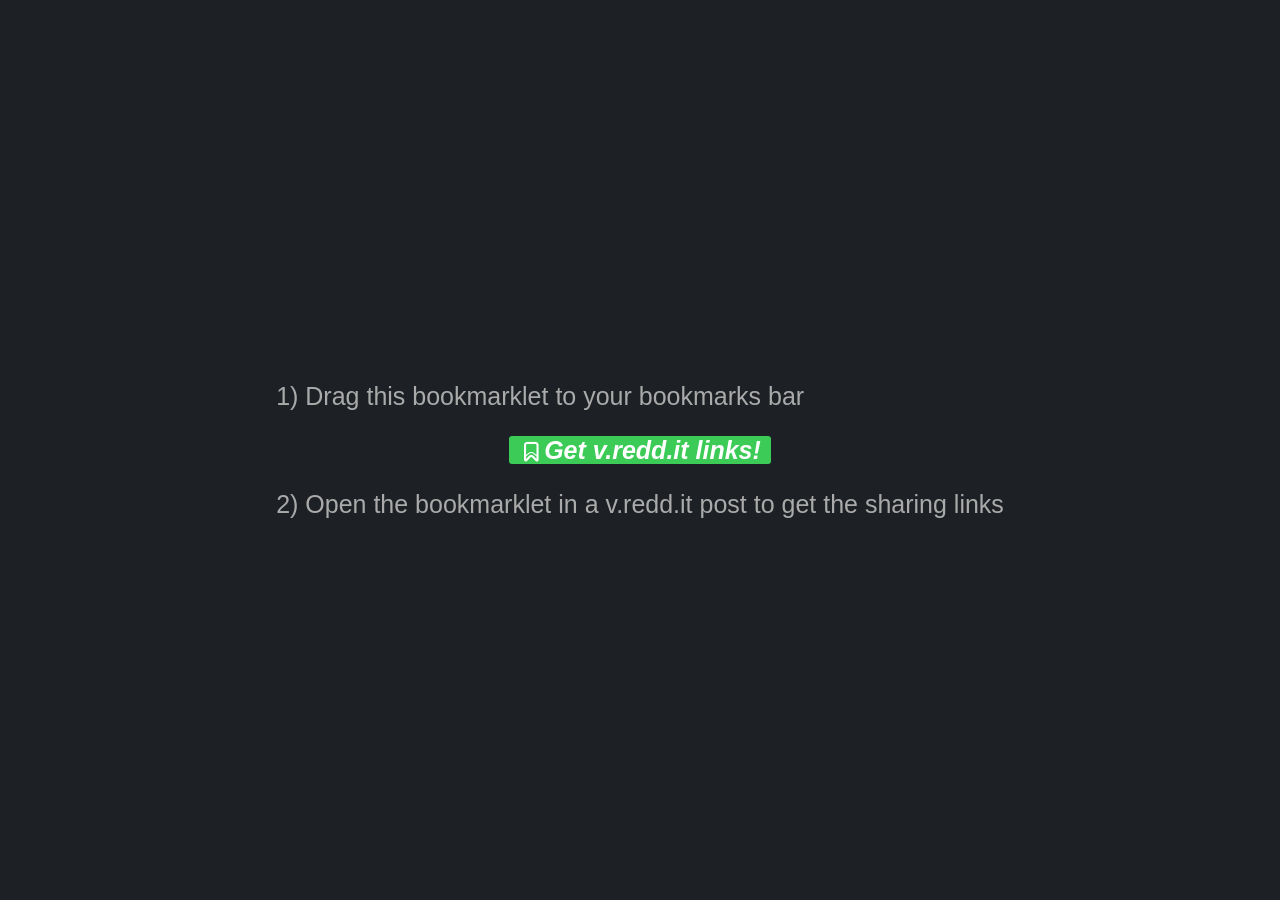
<file: bookmarklet.html>
<!DOCTYPE html>
<html>
<head>
	<meta charset="UTF-8">
	<meta name="viewport" content="width=device-width, initial-scale=1">
	<title>Bookmarklet for v.redd.it</title>
	<link rel="apple-touch-icon" sizes="180x180" href="icons/apple-touch-icon.png">
	<link rel="icon" type="image/png" sizes="32x32" href="icons/favicon-32x32.png">
	<link rel="icon" type="image/png" sizes="16x16" href="icons/favicon-16x16.png">
	<link rel="manifest" href="icons/site.webmanifest">
	<link rel="mask-icon" href="icons/safari-pinned-tab.svg" color="#3bcb56">
	<meta name="msapplication-TileColor" content="#3bcb56">
	<meta name="theme-color" content="#3bcb56">
	<link rel="shortcut icon" href="icons/favicon.ico">
	<meta name="msapplication-config" content="icons/browserconfig.xml">
	<link rel="stylesheet" type="text/css" href="style.css">
	<link rel="stylesheet" type="text/css" href="font/typicons.min.css">
</head>
<body>
	<style>
		.instructions {
			display: flex;
			flex-direction: column;
			align-items: flex-start;
		}
		.bookmark {
			align-self: center;
		}
		i {
			background-color: rgb(59, 203, 86);
			border-radius: 3px;
			color: white;
			padding: 0 10px;
		}
		a {
			position: inherit;
			opacity: 1;
			font-size: 25px;
			padding: 0;
			outline: none;
		}
		p {
			font-size: 25px;
		}
	</style>
	<div class="main-content">
		<div class="instructions">
			<p>1) Drag this bookmarklet to your bookmarks bar</p>
			<div class="bookmark">
				<a id="link-bookmarklet" href="">
					<i class="typcn typcn-bookmark">Get v.redd.it links!</i>
				</a>
			</div>
			<p>2) Open the bookmarklet in a v.redd.it post to get the sharing links</p>
		</div>
	</div>
	<script type="text/javascript">
		let bookmarkFunction = function() {
			let dynamicallyLoadScript = function(url) {
				var script = document.createElement("script");
				script.src = url;
				document.head.appendChild(script);
			}

			let copyToClipboard = function(str) {
				let textarea = document.createElement('textarea');
				textarea.value = str;
				document.body.appendChild(textarea);
				textarea.select();
				document.execCommand('copy');
				document.body.removeChild(textarea);
			};

			let checkAndFixUrl = function(url) {
				let posReddit = url.indexOf("r/");
				if (posReddit !== -1) {
					let urlPath = url.substring(posReddit, url.length);
					return "https://www.reddit.com/" + urlPath;
				}
			};

			let getCustomUrl = function(url) {
				url = url.split("/").slice(0,-2).join("/");
				return url.replace("reddit.com/r", "vrddit.com/r");
			};

			let getVideoInfo = function(urlVideo) {
				let request = new XMLHttpRequest();
				urlVideo = checkAndFixUrl(urlVideo);
				request.open("GET", urlVideo + "/.json", true);
				request.onload = function() {
					let data;
					try {
						data = JSON.parse(request.responseText);
					} catch (error) {
						// alert("Error: Video request failed");
						swal({
							title: "Error",
							text: "Video request failed",
							type: "error",
							showCloseButton: true,
							showConfirmButton: false
						});
						return;
					}
					if (request.status >= 200 && request.status < 400) {
						try {
							let postData = data[0].data.children[0].data;
							if (postData.crosspost_parent_list) {
								getVideoInfo(postData.crosspost_parent_list[0].permalink);
							} else {
								let title = postData.title;
								let redditVideoData = postData.media.reddit_video;
								let idPost = postData.id;
								if (redditVideoData) {
									let urlCustomPlayer = getCustomUrl(urlVideo);
									let urlDirectVideo = redditVideoData.fallback_url;
									let urlRedditPlayer = "https://www.reddit.com/mediaembed/" + idPost;
									// alert("Video: " + title + "\n\nCustom Player: " + urlCustomPlayer + "\n\nReddit Player: " + urlRedditPlayer + "\n\nDirect: " + urlDirectVideo + "\n\n");
									swal({
										title: '<strong>Links for this v.redd.it video</strong>',
										html:
											'<style>.vrdditBtn{display: inline-block;padding: 3px 12px;font-size: 14px;font-weight: 400;line-height: 1.42857143;text-align: center;white-space: nowrap;vertical-align: middle;cursor: pointer;-webkit-user-select: none;-moz-user-select: none;-ms-user-select: none;user-select: none;background-image: none;border: 1px solid transparent;color: #fff;background-color: #28a745;border-color: #28a745;border-radius: 3px;}</style>' +
											'<label for="custom-input" style="display: block; margin: 5px auto;">Custom Player</label>' +
											'<a href="' + urlCustomPlayer + '" target="_blank"><input name="custom-input" value="' + urlCustomPlayer + '" style="display: block; width: 100%; text-align: center; margin: 5px auto; color: blue; text-decoration: underline; cursor: pointer;"></a>' +
											'<input id="btnCustomPlyr" class="vrdditBtn" type="button" style="display: block; margin: 5px auto 10px auto;" value="Copy">' +
											'<label for="reddit-input" style="display: block; margin: 5px auto;">Reddit Player</label>' +
											'<a href="' + urlRedditPlayer + '" target="_blank"><input name="reddit-input" value="' + urlRedditPlayer + '" style="display: block; width: 100%; text-align: center; margin: 5px auto; color: blue; text-decoration: underline; cursor: pointer;"></a>' +
											'<input id="btnRedditPlyr" class="vrdditBtn" type="button" style="display: block; margin: 5px auto 10px auto;" value="Copy">' +
											'<label for="direct-input" style="display: block; margin: 5px auto;">Direct (No Sound)</label>' +
											'<a href="' + urlDirectVideo + '" target="_blank"><input name="direct-input" value="' + urlDirectVideo + '" style="display: block; width: 100%; text-align: center; margin: 5px auto; color: blue; text-decoration: underline; cursor: pointer;"></a>' +
											'<input id="btnDirectPlyr" class="vrdditBtn" type="button" style="display: block; margin: 5px auto 10px auto;" value="Copy">',
										showCloseButton: true,
										showConfirmButton: false
									});
									document.addEventListener("click", function(event) {
										let element = event.target;
										if (element.id === "btnCustomPlyr") {
											copyToClipboard(urlCustomPlayer);
										} else if (element.id === "btnRedditPlyr") {
											copyToClipboard(urlRedditPlayer);
										} else if (element.id === "btnDirectPlyr") {
											copyToClipboard(urlDirectVideo);
										}
									});
								}
							}
						} catch (error) {
							// alert("Error: URL doesn't have a v.redd.it video");
							swal({
								title: "Error",
								text: "URL doesn't have a v.redd.it video",
								type: "error",
								showCloseButton: true,
								showConfirmButton: false
							});
						}
					} else {
						// alert(data.error + ": " + data.message);
						swal({
							title: data.error,
							text: data.message,
							type: "error",
							showCloseButton: true,
							showConfirmButton: false
						});
					}
				};
				request.onerror = function() {
					let errorMessage = "Video request failed";
					let isFirefox = navigator.userAgent.toLowerCase().indexOf('firefox') > -1;
					if (isFirefox) {
						errorMessage += " (Possibly blocked by Firefox's Tracking Protection)"
					}
					// alert("Error: " + errorMessage);
					swal({
						title: "Error",
						text: errorMessage,
						type: "error",
						showCloseButton: true,
						showConfirmButton: false
					});
				};
				request.send();
			};

			dynamicallyLoadScript("https://www.vrddit.com/sweetalert2/sweetalert2.all.min.js");

			// let urlVideo = prompt("Post URL:", "");
			let urlVideo = window.location.href;
			if (urlVideo) {
				getVideoInfo(urlVideo);
			} else {
				// alert("URL not found");
				swal({
					title: "Error",
					text: "URL not found",
					type: "error",
					showCloseButton: true,
					showConfirmButton: false
				});
			}
		};
		let bookmarkString = bookmarkFunction.toString(); 
		bookmarkString = bookmarkString.slice(bookmarkString.indexOf("{") + 1, bookmarkString.lastIndexOf("}"));
		document.getElementById("link-bookmarklet").href = "javascript:" + encodeURI("(function(){" + bookmarkString + "})();");
	</script>
</body>
</html>
</file>
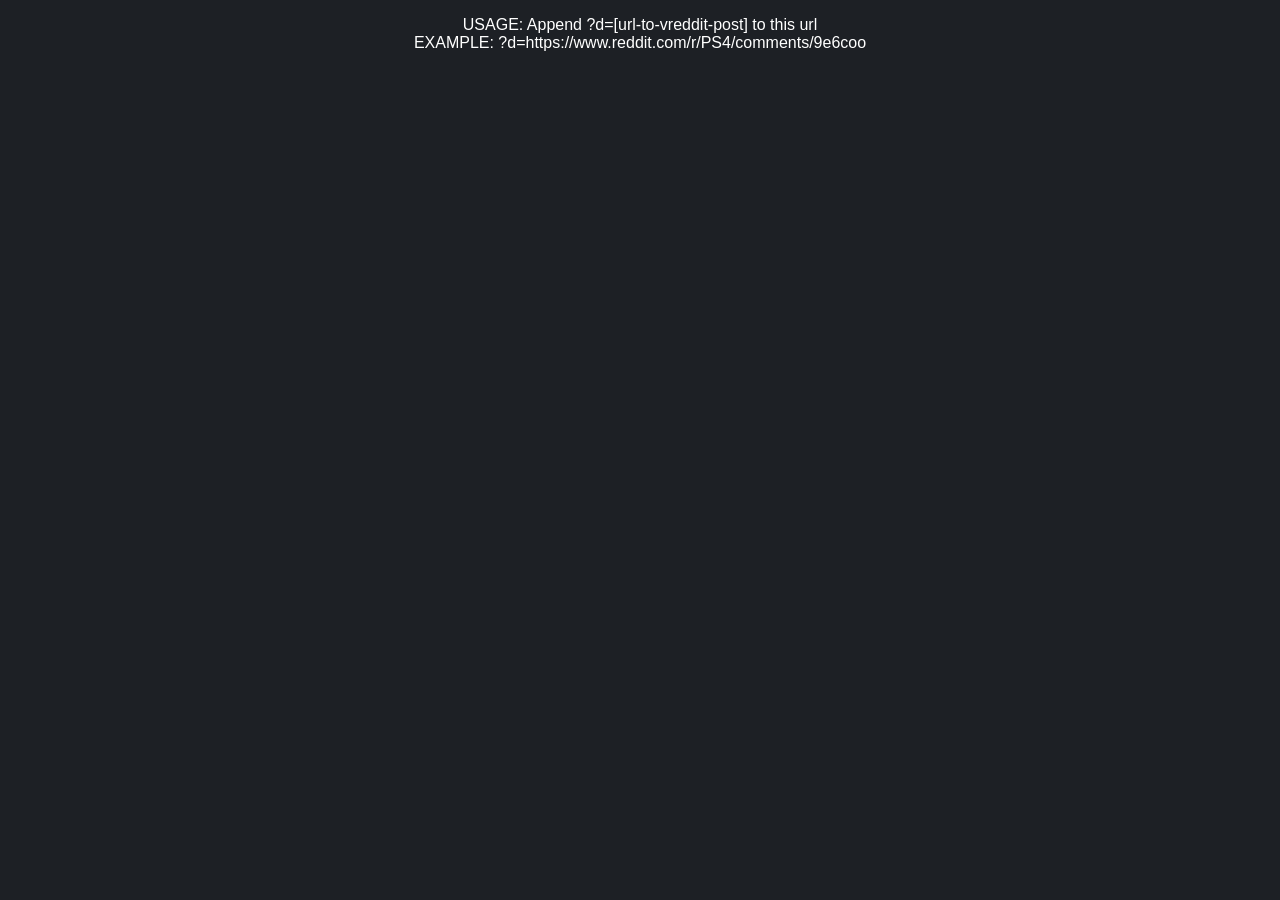
<file: ffmpeg.html>
<!DOCTYPE html>
<html>
<head>
	<meta charset="UTF-8">
	<meta name="viewport" content="width=device-width, initial-scale=1">
    <title>FFMPEG Proof of Concept</title>
    <link rel="apple-touch-icon" sizes="180x180" href="icons/apple-touch-icon.png">
	<link rel="icon" type="image/png" sizes="32x32" href="icons/favicon-32x32.png">
	<link rel="icon" type="image/png" sizes="16x16" href="icons/favicon-16x16.png">
	<link rel="manifest" href="icons/site.webmanifest">
	<link rel="mask-icon" href="icons/safari-pinned-tab.svg" color="#3bcb56">
	<meta name="msapplication-TileColor" content="#3bcb56">
	<meta name="theme-color" content="#3bcb56">
	<link rel="shortcut icon" href="icons/favicon.ico">
	<meta name="msapplication-config" content="icons/browserconfig.xml">
	<link rel="stylesheet" type="text/css" href="style.css">
    <script type="text/javascript" src="ffmpeg/download.js"></script>
    <style>
    	body {
    		text-align: center;
    		color: white;
    	}
    	a {
    		position: relative;
    		padding: 0;
    	}
    </style>
</head>
<body>
	<div class="ffmpeg-container">
		<p class="loading-message">Loading... (Check console for details)</p>
	</div>
</body>
</html>
</file>
<file: style.css>
html, body {
  width: 100%;
  height: 100%;
  margin: 0;
}

body {
  background: #1d2025;
  font-family: "Helvetica Neue", Helvetica, Arial, sans-serif;
  display: flex;
  flex-direction: column;
}

.topbar {
  height: 20px;
  width: 100%;
  display: flex;
  align-items: center;
  justify-content: flex-end;
}

.main-content {
  text-align: center; 
  color: #aaa;
  width: 100%;
  display: flex;
  align-content: center;
  align-items: center;
  justify-content: center;
  flex: 1;
}

.video-container {
  display: none;
}

form, input, label {
  display: block;
  margin: 10px auto;
  width: 50vw;
}

button {
  display: inline-block;
  padding: 6px 12px;
  margin-bottom: 0;
  font-size: 14px;
  font-weight: 400;
  line-height: 1.42857143;
  text-align: center;
  white-space: nowrap;
  vertical-align: middle;
  cursor: pointer;
  -webkit-user-select: none;
  -moz-user-select: none;
  -ms-user-select: none;
  user-select: none;
  background-image: none;
  border: 1px solid transparent;
  color: #fff;
  background-color: #6c757d;
  border-color: #6c757d;
}

.switch-message {
  color: #c3c3c3;
  font-size: 10px;
  padding-right: 5px;
}

.loader,
.loader:before,
.loader:after {
  border-radius: 50%;
}

.loader {
  color: #ffffff;
  font-size: 11px;
  text-indent: -99999em;
  margin: 55px auto;
  position: relative;
  width: 10em;
  height: 10em;
  box-shadow: inset 0 0 0 1em;
  -webkit-transform: translateZ(0);
  -ms-transform: translateZ(0);
  transform: translateZ(0);
}

.loader:before,
.loader:after {
  position: absolute;
  content: '';
}

.loader:before {
  width: 5.2em;
  height: 10.2em;
  background: #1d2025;
  border-radius: 10.2em 0 0 10.2em;
  top: -0.1em;
  left: -0.1em;
  -webkit-transform-origin: 5.2em 5.1em;
  transform-origin: 5.2em 5.1em;
  -webkit-animation: load2 2s infinite ease 1.5s;
  animation: load2 2s infinite ease 1.5s;
}

.loader:after {
  width: 5.2em;
  height: 10.2em;
  background: #1d2025;
  border-radius: 0 10.2em 10.2em 0;
  top: -0.1em;
  left: 5.1em;
  -webkit-transform-origin: 0px 5.1em;
  transform-origin: 0px 5.1em;
  -webkit-animation: load2 2s infinite ease;
  animation: load2 2s infinite ease;
}

@-webkit-keyframes load2 {
  0% {
    -webkit-transform: rotate(0deg);
    transform: rotate(0deg);
  }
  100% {
    -webkit-transform: rotate(360deg);
    transform: rotate(360deg);
  }
}

@keyframes load2 {
  0% {
    -webkit-transform: rotate(0deg);
    transform: rotate(0deg);
  }
  100% {
    -webkit-transform: rotate(360deg);
    transform: rotate(360deg);
  }
}

a {
  text-decoration: none;
  opacity: .6;
  padding: 60px;
  font-weight: bolder;
  position: absolute;
  right: 0px;
  bottom: 0px;
  font-size: 1.4em;
}

a:hover {
  opacity: 1;
}

#toggle-container {
  width: 160px;
  height: 15px;
  padding-left: 5px;
  position: relative;
  overflow: hidden;
  cursor: pointer;
}

.toggle-inner-container {
  position: absolute;
  left: 0;
  top: 0;
  width: inherit;
  height: inherit;
  text-transform: uppercase;
  font-size: .6em;
  letter-spacing: .2em;
}

.toggle-inner-container:first-child {
  background: #e9e9e9;
  color: #a9a9a9;
}

.toggle-inner-container:nth-child(2) {
  color: white;
  clip-path: inset(0 50% 0 0);
  transition: .3s cubic-bezier(0,0,0,1);
}

.toggle {
  width: 50%;
  position: absolute;
  height: inherit;
  display: flex;
  box-sizing: border-box;
}

.toggle p {
  margin: auto;
}

.toggle:nth-child(1) {
  right: 0;
}
</file>
<file: font/typicons.min.css>
@charset 'UTF-8';@font-face{font-family:'typicons';font-weight:normal;font-style:normal;src:url('typicons.eot');src:url('typicons.eot?#iefix') format('embedded-opentype'),url('typicons.woff') format('woff'),url('typicons.ttf') format('truetype'),url('typicons.svg#typicons') format('svg')}.typcn:before{font-family:'typicons';font-style:normal;font-weight:normal;speak:none;display:inline-block;text-decoration:inherit;width:1em;height:1em;font-size:1em;text-align:center;-webkit-font-smoothing:antialiased;font-smoothing:antialiased;text-rendering:optimizeLegibility}.typcn-adjust-brightness:before{content:'\e000'}.typcn-adjust-contrast:before{content:'\e001'}.typcn-anchor-outline:before{content:'\e002'}.typcn-anchor:before{content:'\e003'}.typcn-archive:before{content:'\e004'}.typcn-arrow-back-outline:before{content:'\e005'}.typcn-arrow-back:before{content:'\e006'}.typcn-arrow-down-outline:before{content:'\e007'}.typcn-arrow-down-thick:before{content:'\e008'}.typcn-arrow-down:before{content:'\e009'}.typcn-arrow-forward-outline:before{content:'\e00a'}.typcn-arrow-forward:before{content:'\e00b'}.typcn-arrow-left-outline:before{content:'\e00c'}.typcn-arrow-left-thick:before{content:'\e00d'}.typcn-arrow-left:before{content:'\e00e'}.typcn-arrow-loop-outline:before{content:'\e00f'}.typcn-arrow-loop:before{content:'\e010'}.typcn-arrow-maximise-outline:before{content:'\e011'}.typcn-arrow-maximise:before{content:'\e012'}.typcn-arrow-minimise-outline:before{content:'\e013'}.typcn-arrow-minimise:before{content:'\e014'}.typcn-arrow-move-outline:before{content:'\e015'}.typcn-arrow-move:before{content:'\e016'}.typcn-arrow-repeat-outline:before{content:'\e017'}.typcn-arrow-repeat:before{content:'\e018'}.typcn-arrow-right-outline:before{content:'\e019'}.typcn-arrow-right-thick:before{content:'\e01a'}.typcn-arrow-right:before{content:'\e01b'}.typcn-arrow-shuffle:before{content:'\e01c'}.typcn-arrow-sorted-down:before{content:'\e01d'}.typcn-arrow-sorted-up:before{content:'\e01e'}.typcn-arrow-sync-outline:before{content:'\e01f'}.typcn-arrow-sync:before{content:'\e020'}.typcn-arrow-unsorted:before{content:'\e021'}.typcn-arrow-up-outline:before{content:'\e022'}.typcn-arrow-up-thick:before{content:'\e023'}.typcn-arrow-up:before{content:'\e024'}.typcn-at:before{content:'\e025'}.typcn-attachment-outline:before{content:'\e026'}.typcn-attachment:before{content:'\e027'}.typcn-backspace-outline:before{content:'\e028'}.typcn-backspace:before{content:'\e029'}.typcn-battery-charge:before{content:'\e02a'}.typcn-battery-full:before{content:'\e02b'}.typcn-battery-high:before{content:'\e02c'}.typcn-battery-low:before{content:'\e02d'}.typcn-battery-mid:before{content:'\e02e'}.typcn-beaker:before{content:'\e02f'}.typcn-beer:before{content:'\e030'}.typcn-bell:before{content:'\e031'}.typcn-book:before{content:'\e032'}.typcn-bookmark:before{content:'\e033'}.typcn-briefcase:before{content:'\e034'}.typcn-brush:before{content:'\e035'}.typcn-business-card:before{content:'\e036'}.typcn-calculator:before{content:'\e037'}.typcn-calendar-outline:before{content:'\e038'}.typcn-calendar:before{content:'\e039'}.typcn-camera-outline:before{content:'\e03a'}.typcn-camera:before{content:'\e03b'}.typcn-cancel-outline:before{content:'\e03c'}.typcn-cancel:before{content:'\e03d'}.typcn-chart-area-outline:before{content:'\e03e'}.typcn-chart-area:before{content:'\e03f'}.typcn-chart-bar-outline:before{content:'\e040'}.typcn-chart-bar:before{content:'\e041'}.typcn-chart-line-outline:before{content:'\e042'}.typcn-chart-line:before{content:'\e043'}.typcn-chart-pie-outline:before{content:'\e044'}.typcn-chart-pie:before{content:'\e045'}.typcn-chevron-left-outline:before{content:'\e046'}.typcn-chevron-left:before{content:'\e047'}.typcn-chevron-right-outline:before{content:'\e048'}.typcn-chevron-right:before{content:'\e049'}.typcn-clipboard:before{content:'\e04a'}.typcn-cloud-storage:before{content:'\e04b'}.typcn-cloud-storage-outline:before{content:'\e054'}.typcn-code-outline:before{content:'\e04c'}.typcn-code:before{content:'\e04d'}.typcn-coffee:before{content:'\e04e'}.typcn-cog-outline:before{content:'\e04f'}.typcn-cog:before{content:'\e050'}.typcn-compass:before{content:'\e051'}.typcn-contacts:before{content:'\e052'}.typcn-credit-card:before{content:'\e053'}.typcn-css3:before{content:'\e055'}.typcn-database:before{content:'\e056'}.typcn-delete-outline:before{content:'\e057'}.typcn-delete:before{content:'\e058'}.typcn-device-desktop:before{content:'\e059'}.typcn-device-laptop:before{content:'\e05a'}.typcn-device-phone:before{content:'\e05b'}.typcn-device-tablet:before{content:'\e05c'}.typcn-directions:before{content:'\e05d'}.typcn-divide-outline:before{content:'\e05e'}.typcn-divide:before{content:'\e05f'}.typcn-document-add:before{content:'\e060'}.typcn-document-delete:before{content:'\e061'}.typcn-document-text:before{content:'\e062'}.typcn-document:before{content:'\e063'}.typcn-download-outline:before{content:'\e064'}.typcn-download:before{content:'\e065'}.typcn-dropbox:before{content:'\e066'}.typcn-edit:before{content:'\e067'}.typcn-eject-outline:before{content:'\e068'}.typcn-eject:before{content:'\e069'}.typcn-equals-outline:before{content:'\e06a'}.typcn-equals:before{content:'\e06b'}.typcn-export-outline:before{content:'\e06c'}.typcn-export:before{content:'\e06d'}.typcn-eye-outline:before{content:'\e06e'}.typcn-eye:before{content:'\e06f'}.typcn-feather:before{content:'\e070'}.typcn-film:before{content:'\e071'}.typcn-filter:before{content:'\e072'}.typcn-flag-outline:before{content:'\e073'}.typcn-flag:before{content:'\e074'}.typcn-flash-outline:before{content:'\e075'}.typcn-flash:before{content:'\e076'}.typcn-flow-children:before{content:'\e077'}.typcn-flow-merge:before{content:'\e078'}.typcn-flow-parallel:before{content:'\e079'}.typcn-flow-switch:before{content:'\e07a'}.typcn-folder-add:before{content:'\e07b'}.typcn-folder-delete:before{content:'\e07c'}.typcn-folder-open:before{content:'\e07d'}.typcn-folder:before{content:'\e07e'}.typcn-gift:before{content:'\e07f'}.typcn-globe-outline:before{content:'\e080'}.typcn-globe:before{content:'\e081'}.typcn-group-outline:before{content:'\e082'}.typcn-group:before{content:'\e083'}.typcn-headphones:before{content:'\e084'}.typcn-heart-full-outline:before{content:'\e085'}.typcn-heart-half-outline:before{content:'\e086'}.typcn-heart-outline:before{content:'\e087'}.typcn-heart:before{content:'\e088'}.typcn-home-outline:before{content:'\e089'}.typcn-home:before{content:'\e08a'}.typcn-html5:before{content:'\e08b'}.typcn-image-outline:before{content:'\e08c'}.typcn-image:before{content:'\e08d'}.typcn-infinity-outline:before{content:'\e08e'}.typcn-infinity:before{content:'\e08f'}.typcn-info-large-outline:before{content:'\e090'}.typcn-info-large:before{content:'\e091'}.typcn-info-outline:before{content:'\e092'}.typcn-info:before{content:'\e093'}.typcn-input-checked-outline:before{content:'\e094'}.typcn-input-checked:before{content:'\e095'}.typcn-key-outline:before{content:'\e096'}.typcn-key:before{content:'\e097'}.typcn-keyboard:before{content:'\e098'}.typcn-leaf:before{content:'\e099'}.typcn-lightbulb:before{content:'\e09a'}.typcn-link-outline:before{content:'\e09b'}.typcn-link:before{content:'\e09c'}.typcn-location-arrow-outline:before{content:'\e09d'}.typcn-location-arrow:before{content:'\e09e'}.typcn-location-outline:before{content:'\e09f'}.typcn-location:before{content:'\e0a0'}.typcn-lock-closed-outline:before{content:'\e0a1'}.typcn-lock-closed:before{content:'\e0a2'}.typcn-lock-open-outline:before{content:'\e0a3'}.typcn-lock-open:before{content:'\e0a4'}.typcn-mail:before{content:'\e0a5'}.typcn-map:before{content:'\e0a6'}.typcn-media-eject-outline:before{content:'\e0a7'}.typcn-media-eject:before{content:'\e0a8'}.typcn-media-fast-forward-outline:before{content:'\e0a9'}.typcn-media-fast-forward:before{content:'\e0aa'}.typcn-media-pause-outline:before{content:'\e0ab'}.typcn-media-pause:before{content:'\e0ac'}.typcn-media-play-outline:before{content:'\e0ad'}.typcn-media-play-reverse-outline:before{content:'\e0ae'}.typcn-media-play-reverse:before{content:'\e0af'}.typcn-media-play:before{content:'\e0b0'}.typcn-media-record-outline:before{content:'\e0b1'}.typcn-media-record:before{content:'\e0b2'}.typcn-media-rewind-outline:before{content:'\e0b3'}.typcn-media-rewind:before{content:'\e0b4'}.typcn-media-stop-outline:before{content:'\e0b5'}.typcn-media-stop:before{content:'\e0b6'}.typcn-message-typing:before{content:'\e0b7'}.typcn-message:before{content:'\e0b8'}.typcn-messages:before{content:'\e0b9'}.typcn-microphone-outline:before{content:'\e0ba'}.typcn-microphone:before{content:'\e0bb'}.typcn-minus-outline:before{content:'\e0bc'}.typcn-minus:before{content:'\e0bd'}.typcn-mortar-board:before{content:'\e0be'}.typcn-news:before{content:'\e0bf'}.typcn-notes-outline:before{content:'\e0c0'}.typcn-notes:before{content:'\e0c1'}.typcn-pen:before{content:'\e0c2'}.typcn-pencil:before{content:'\e0c3'}.typcn-phone-outline:before{content:'\e0c4'}.typcn-phone:before{content:'\e0c5'}.typcn-pi-outline:before{content:'\e0c6'}.typcn-pi:before{content:'\e0c7'}.typcn-pin-outline:before{content:'\e0c8'}.typcn-pin:before{content:'\e0c9'}.typcn-pipette:before{content:'\e0ca'}.typcn-plane-outline:before{content:'\e0cb'}.typcn-plane:before{content:'\e0cc'}.typcn-plug:before{content:'\e0cd'}.typcn-plus-outline:before{content:'\e0ce'}.typcn-plus:before{content:'\e0cf'}.typcn-point-of-interest-outline:before{content:'\e0d0'}.typcn-point-of-interest:before{content:'\e0d1'}.typcn-power-outline:before{content:'\e0d2'}.typcn-power:before{content:'\e0d3'}.typcn-printer:before{content:'\e0d4'}.typcn-puzzle-outline:before{content:'\e0d5'}.typcn-puzzle:before{content:'\e0d6'}.typcn-radar-outline:before{content:'\e0d7'}.typcn-radar:before{content:'\e0d8'}.typcn-refresh-outline:before{content:'\e0d9'}.typcn-refresh:before{content:'\e0da'}.typcn-rss-outline:before{content:'\e0db'}.typcn-rss:before{content:'\e0dc'}.typcn-scissors-outline:before{content:'\e0dd'}.typcn-scissors:before{content:'\e0de'}.typcn-shopping-bag:before{content:'\e0df'}.typcn-shopping-cart:before{content:'\e0e0'}.typcn-social-at-circular:before{content:'\e0e1'}.typcn-social-dribbble-circular:before{content:'\e0e2'}.typcn-social-dribbble:before{content:'\e0e3'}.typcn-social-facebook-circular:before{content:'\e0e4'}.typcn-social-facebook:before{content:'\e0e5'}.typcn-social-flickr-circular:before{content:'\e0e6'}.typcn-social-flickr:before{content:'\e0e7'}.typcn-social-github-circular:before{content:'\e0e8'}.typcn-social-github:before{content:'\e0e9'}.typcn-social-google-plus-circular:before{content:'\e0ea'}.typcn-social-google-plus:before{content:'\e0eb'}.typcn-social-instagram-circular:before{content:'\e0ec'}.typcn-social-instagram:before{content:'\e0ed'}.typcn-social-last-fm-circular:before{content:'\e0ee'}.typcn-social-last-fm:before{content:'\e0ef'}.typcn-social-linkedin-circular:before{content:'\e0f0'}.typcn-social-linkedin:before{content:'\e0f1'}.typcn-social-pinterest-circular:before{content:'\e0f2'}.typcn-social-pinterest:before{content:'\e0f3'}.typcn-social-skype-outline:before{content:'\e0f4'}.typcn-social-skype:before{content:'\e0f5'}.typcn-social-tumbler-circular:before{content:'\e0f6'}.typcn-social-tumbler:before{content:'\e0f7'}.typcn-social-twitter-circular:before{content:'\e0f8'}.typcn-social-twitter:before{content:'\e0f9'}.typcn-social-vimeo-circular:before{content:'\e0fa'}.typcn-social-vimeo:before{content:'\e0fb'}.typcn-social-youtube-circular:before{content:'\e0fc'}.typcn-social-youtube:before{content:'\e0fd'}.typcn-sort-alphabetically-outline:before{content:'\e0fe'}.typcn-sort-alphabetically:before{content:'\e0ff'}.typcn-sort-numerically-outline:before{content:'\e100'}.typcn-sort-numerically:before{content:'\e101'}.typcn-spanner-outline:before{content:'\e102'}.typcn-spanner:before{content:'\e103'}.typcn-spiral:before{content:'\e104'}.typcn-star-full-outline:before{content:'\e105'}.typcn-star-half-outline:before{content:'\e106'}.typcn-star-half:before{content:'\e107'}.typcn-star-outline:before{content:'\e108'}.typcn-star:before{content:'\e109'}.typcn-starburst-outline:before{content:'\e10a'}.typcn-starburst:before{content:'\e10b'}.typcn-stopwatch:before{content:'\e10c'}.typcn-support:before{content:'\e10d'}.typcn-tabs-outline:before{content:'\e10e'}.typcn-tag:before{content:'\e10f'}.typcn-tags:before{content:'\e110'}.typcn-th-large-outline:before{content:'\e111'}.typcn-th-large:before{content:'\e112'}.typcn-th-list-outline:before{content:'\e113'}.typcn-th-list:before{content:'\e114'}.typcn-th-menu-outline:before{content:'\e115'}.typcn-th-menu:before{content:'\e116'}.typcn-th-small-outline:before{content:'\e117'}.typcn-th-small:before{content:'\e118'}.typcn-thermometer:before{content:'\e119'}.typcn-thumbs-down:before{content:'\e11a'}.typcn-thumbs-ok:before{content:'\e11b'}.typcn-thumbs-up:before{content:'\e11c'}.typcn-tick-outline:before{content:'\e11d'}.typcn-tick:before{content:'\e11e'}.typcn-ticket:before{content:'\e11f'}.typcn-time:before{content:'\e120'}.typcn-times-outline:before{content:'\e121'}.typcn-times:before{content:'\e122'}.typcn-trash:before{content:'\e123'}.typcn-tree:before{content:'\e124'}.typcn-upload-outline:before{content:'\e125'}.typcn-upload:before{content:'\e126'}.typcn-user-add-outline:before{content:'\e127'}.typcn-user-add:before{content:'\e128'}.typcn-user-delete-outline:before{content:'\e129'}.typcn-user-delete:before{content:'\e12a'}.typcn-user-outline:before{content:'\e12b'}.typcn-user:before{content:'\e12c'}.typcn-vendor-android:before{content:'\e12d'}.typcn-vendor-apple:before{content:'\e12e'}.typcn-vendor-microsoft:before{content:'\e12f'}.typcn-video-outline:before{content:'\e130'}.typcn-video:before{content:'\e131'}.typcn-volume-down:before{content:'\e132'}.typcn-volume-mute:before{content:'\e133'}.typcn-volume-up:before{content:'\e134'}.typcn-volume:before{content:'\e135'}.typcn-warning-outline:before{content:'\e136'}.typcn-warning:before{content:'\e137'}.typcn-watch:before{content:'\e138'}.typcn-waves-outline:before{content:'\e139'}.typcn-waves:before{content:'\e13a'}.typcn-weather-cloudy:before{content:'\e13b'}.typcn-weather-downpour:before{content:'\e13c'}.typcn-weather-night:before{content:'\e13d'}.typcn-weather-partly-sunny:before{content:'\e13e'}.typcn-weather-shower:before{content:'\e13f'}.typcn-weather-snow:before{content:'\e140'}.typcn-weather-stormy:before{content:'\e141'}.typcn-weather-sunny:before{content:'\e142'}.typcn-weather-windy-cloudy:before{content:'\e143'}.typcn-weather-windy:before{content:'\e144'}.typcn-wi-fi-outline:before{content:'\e145'}.typcn-wi-fi:before{content:'\e146'}.typcn-wine:before{content:'\e147'}.typcn-world-outline:before{content:'\e148'}.typcn-world:before{content:'\e149'}.typcn-zoom-in-outline:before{content:'\e14a'}.typcn-zoom-in:before{content:'\e14b'}.typcn-zoom-out-outline:before{content:'\e14c'}.typcn-zoom-out:before{content:'\e14d'}.typcn-zoom-outline:before{content:'\e14e'}.typcn-zoom:before{content:'\e14f'}
</file>
